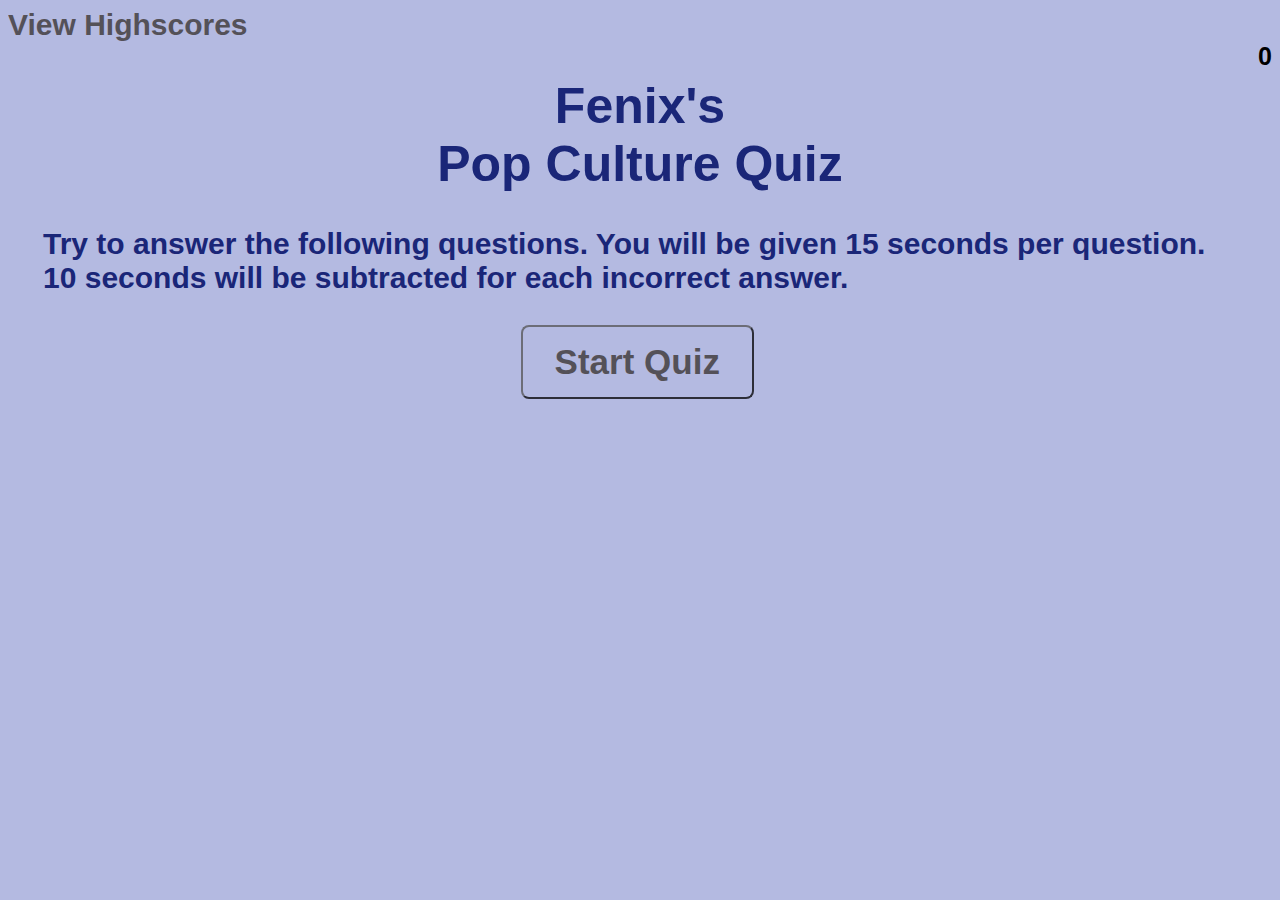
<file: index.html>
<!DOCTYPE html>
<html lang="en">
<head>
    <meta charset="UTF-8">
    <meta http-equiv="X-UA-Compatible" content="IE=edge">
    <meta name="viewport" content="width=device-width, initial-scale=1.0">
<!--Title of the web page-->
    <title>Fenix's Pop Culture Quiz</title>
<!--Link to the CSS Style Sheet-->
    <link rel="stylesheet" href="./Assets/CSS/style.css " />
</head>
<body>
    <header>
        <!--This link takes  users to the the high scores page-->
    <div class="scores"><a href="./highscores.html ">View Highscores</a></div>
    </header>
<!--div for the timer-->
    <div class="time"><span id="currentTime">0</span></div>
<!--this is the wrapper to the start screen-->
    <div class="wrapper">
        
        <div id="questionsDiv" class="start">
            <h1>Fenix's<br>Pop Culture Quiz</h1>
            <p>
                Try to answer the following questions. You will be given 15 seconds per question. 10 seconds will be subtracted for each incorrect answer.
            </p>
<!--Will display the choices to the questions-->
            <ul id="choicesUl"></ul>
            <!-- Buttons -->
            <button id="startTime">Start Quiz</button>
        </div>
    </div>
    <script src="./Assets/JS/logic.js "></script>
</body>
</html>
</file>
<file: Assets/CSS/style.css>
:root {
    --first:#31396B;
    --second:#b4bae1;
    --third: #747482;
    --fourth: #342f2b;
    --fifth: #1a2678;
}

* {
    background-color: var(--second);
    font-family: "Calibri", "Cambria", "Consolas", "Tahoma", "Arial", sans-serif;
   font-size: 30px;
   text-decoration: none;
   list-style: none;
}
.scores a {
    background-position: inherit;
    background-color: var(--second);
    color: var(--fourth);
    font-weight: bold;
    opacity: .75;
}

.scores a:hover {
    color: var(--third);
    opacity: 1;
}

#wrapper {
    position: absolute;
    left: 30%;
    top: 20%;
    width: 500px;
    height: 500px;
    border: 5px solid var(--first);
    flex-grow: inherit;
}
#startTime {
    background-color: var(--second);
    margin-left: 40%;
    padding: 15px 32px;
    font-size: 35px;
    color: var(--fourth);
    font-weight: bold;
    opacity: .75;
}

#startTime:hover {
    color: var(--third);
    opacity: 1;
}

#questionsDiv {
    position: relative;
    margin: 35px;
    font-size: 35px;
    font-weight: bolder;
    color: var(--fifth);
}

#currentTime {
    float: right;
    font-size: 25px;
    font-weight: bold;
}

#goBack {
    background-color: var(--second);
    flex-flow: row;
    padding: 10px;
    font-size: 30px;
    color: var(--fourth);
    top: 30%;
    left: 55%;
    width: auto;
    text-align: center;
    text-decoration: none;
    opacity: .75;
}

#goBack a {
    color: var(--fourth);
}

#goBack a:hover {
    color: var(--third);
    opacity: 1;
}


#clear {
    background-color: var(--second);
    padding: 10px;
    font-size: 30px;
    color: var(--fourth);
    top: 30%;
    right: 5%;
    text-align: center;
    opacity: .75;
}

#clear:hover {
    color: var(--third);
    opacity: 1;
}

button {
    border-radius: 8px;
}

textarea {
    width: 90%;
    margin: 20px;
}

#Submit {
    background-color: var(--second);
    margin-left: 33%;
    padding: 15px 32px;
    font-size: 20px;
    color: var(--fourth);
}

label {
    margin-right: 10px;
}
input {
    margin-bottom: 20px;
    width: 50%;
    border: 1px solid var(--first);
}

h1 {
    text-align: center;
    font-size: 50px;
    font-weight: bolder;
}

li {
    background-color: var(--second);
    margin-top: 10px;
    padding: 5px 15px;
    width: 80%;
    font-size: 35px;
    color: var(--fourth);
    text-align: center;
    opacity: .75;
}

li:hover {
    color: var(--third);
    opacity: 1;
}

#createDiv {
    margin-top: 20px;
    border-top: 5px solid var(--first);
}
</file>
